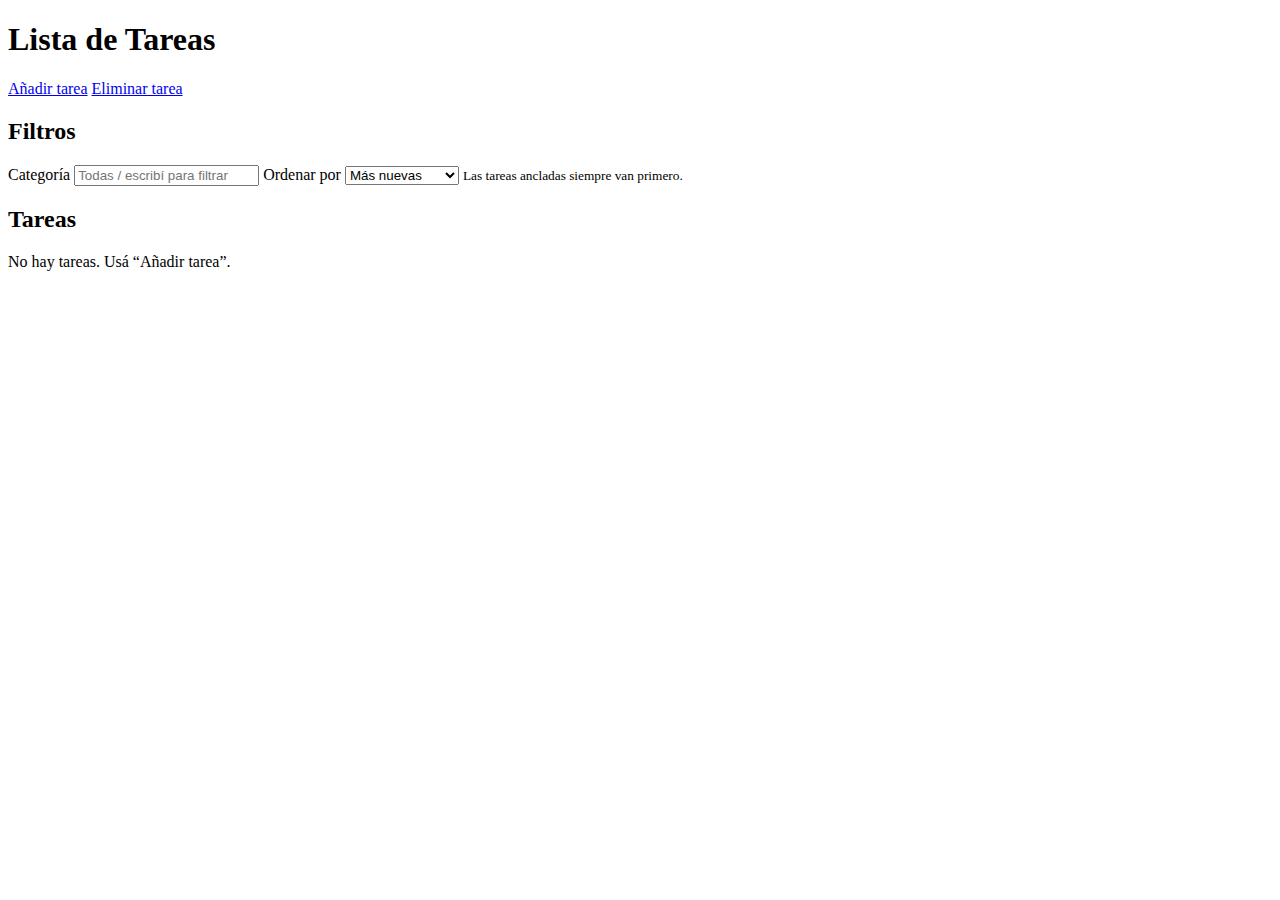
<file: index.html>
<!DOCTYPE html>
<html lang="es">
<head>
  <meta charset="UTF-8" />
  <meta name="viewport" content="width=device-width, initial-scale=1" />
  <title>Lista de Tareas</title>
  <link rel="preconnect" href="https://fonts.googleapis.com">
  <link rel="preconnect" href="https://fonts.gstatic.com" crossorigin>
  <link href="https://fonts.googleapis.com/css2?family=Montserrat:wght@400;600;700&display=swap" rel="stylesheet">
  <link rel="stylesheet" href="estilo.css" />
</head>
<body>
  <header class="header">
    <h1 class="header__title">Lista de Tareas</h1>
    <nav class="header__actions">
      <a class="btn btn--primary" href="añadir.html">Añadir tarea</a>
      <a class="btn" href="eliminar.html">Eliminar tarea</a>
    </nav>
  </header>

  <div class="layout">
    <aside class="sidebar">
      <h2 class="sidebar__title">Filtros</h2>

      <label for="filtro-categoria" class="label">Categoría</label>
      <input id="filtro-categoria" class="input" list="categorias" placeholder="Todas / escribí para filtrar" oninput="mostrarTareas()" />
      <datalist id="categorias">
        <option value="Todas"></option>
        <option value="Trabajo"></option>
        <option value="Estudio"></option>
        <option value="Personal"></option>
      </datalist>

      <label for="orden" class="label" style="margin-top:8px;">Ordenar por</label>
      <select id="orden" class="select" onchange="mostrarTareas()">
        <option value="creacion_desc">Más nuevas</option>
        <option value="creacion_asc">Más antiguas</option>
        <option value="nombre_asc">Nombre (A–Z)</option>
        <option value="nombre_desc">Nombre (Z–A)</option>
        <option value="vencimiento_asc">Vence antes</option>
        <option value="vencimiento_desc">Vence después</option>
      </select>
      <small class="hint">Las tareas ancladas siempre van primero.</small>
    </aside>

    <main class="main">
      <h2 class="main__title">Tareas</h2>
      <div id="lista-tareas" class="lista"></div>
    </main>
  </div>

  <script>
    // -------- utilidades de storage ----------
    function getTareas() {
      return JSON.parse(localStorage.getItem('tareas')) || [];
    }
    function setTareas(t) {
      localStorage.setItem('tareas', JSON.stringify(t));
    }
    // Genera un id simple y único (suficiente para este caso)
    function newId() {
      return 't_' + Date.now().toString(36) + Math.random().toString(36).slice(2, 7);
    }
    function ensureId(t) {
      if (t.id) return t.id;
      t.id = 'm_' + (t.creadaEn ?? Date.now()); // usa creadaEn como base si existe
      return t.id;
    }
    function findIndexById(arr, id) {
      return arr.findIndex(t => (t.id || t.creadaEn) === id);
    }

    // -------- colores por categoría (dinámicos y estables) ----------
    function hashHue(str) {
      let h = 0;
      for (let i = 0; i < str.length; i++) h = (h * 31 + str.charCodeAt(i)) % 360;
      return h;
    }
    function styleForCategory(cat) {
      const base = (cat && cat.trim()) ? cat.trim() : 'Sin categoría';
      const hue = hashHue(base.toLowerCase());
      const bg = `hsl(${hue} 70% 92%)`;
      const text = `hsl(${hue} 30% 28%)`;
      const border = `hsl(${hue} 45% 82%)`;
      return { bg, text, border, label: base };
    }

    // -------- ordenar (ancladas primero) ----------
    function ordenarTareas(tareas, criterio) {
      const copia = [...tareas];
      // ancladas primero
      copia.sort((a, b) => (b.fijada?1:0) - (a.fijada?1:0));
      const compare = (a,b) => {
        switch (criterio) {
          case 'creacion_asc': return (a.creadaEn||0) - (b.creadaEn||0);
          case 'creacion_desc': return (b.creadaEn||0) - (a.creadaEn||0);
          case 'nombre_asc': return (a.nombre||'').localeCompare(b.nombre||'');
          case 'nombre_desc': return (b.nombre||'').localeCompare(a.nombre||'');
          case 'vencimiento_asc': return (a.vencimiento||'').localeCompare(b.vencimiento||'');
          case 'vencimiento_desc': return (b.vencimiento||'').localeCompare(a.vencimiento||'');
          default: return 0;
        }
      };
      let i = 0;
      while (i < copia.length) {
        const flag = !!copia[i].fijada;
        let j = i;
        while (j < copia.length && !!copia[j].fijada === flag) j++;
        copia.splice(i, j - i, ...copia.slice(i, j).sort(compare));
        i = j;
      }
      return copia;
    }

    function mostrarTareas() {
      const contenedor = document.getElementById('lista-tareas');
      contenedor.innerHTML = '';

      const filtroInput = document.getElementById('filtro-categoria').value.trim();
      const filtro = (filtroInput === '' || filtroInput.toLowerCase() === 'todas') ? 'Todas' : filtroInput;
      const criterio = document.getElementById('orden').value;

      let tareas = getTareas();
      if (tareas.length === 0) {
        contenedor.innerHTML = '<p class="vacio">No hay tareas. Usá “Añadir tarea”.</p>';
        return;
      }

      tareas.forEach(t => ensureId(t));
      setTareas(tareas);

      tareas = ordenarTareas(tareas, criterio);

      tareas.forEach((tarea) => {
        if (filtro !== 'Todas' && (tarea.categoria || 'Sin categoría') !== filtro) return;

        const id = tarea.id || tarea.creadaEn; // clave estable
        const tarjeta = document.createElement('div');
        tarjeta.className = 'tarjeta' + (tarea.realizada ? ' realizada' : '') + (tarea.fijada ? ' tarjeta--pinned' : '');
        tarjeta.dataset.id = id;

        const info = document.createElement('div');
        info.className = 'tarjeta__info';

        const headerRow = document.createElement('div');
        headerRow.className = 'tarjeta__row';

        // Botón estado (realizada)
        const statusBtn = document.createElement('button');
        statusBtn.className = 'status' + (tarea.realizada ? ' is-done' : '');
        statusBtn.title = tarea.realizada ? 'Marcar como pendiente' : 'Marcar como realizada';
        statusBtn.setAttribute('aria-pressed', tarea.realizada ? 'true' : 'false');
        statusBtn.onclick = function () { toggleDoneById(id); };

        const nombre = document.createElement('strong');
        nombre.textContent = tarea.nombre || 'Sin nombre';
        nombre.className = 'tarjeta__nombre';

        headerRow.appendChild(statusBtn);
        headerRow.appendChild(nombre);

        const desc = document.createElement('p');
        desc.className = 'tarjeta__desc';
        desc.textContent = tarea.descripcion || '';

        const tag = document.createElement('small');
        const cat = (tarea.categoria || 'Sin categoría');
        const style = styleForCategory(cat);
        tag.className = 'tag';
        tag.textContent = style.label;
        tag.style.background = style.bg;
        tag.style.color = style.text;
        tag.style.borderColor = style.border;

        const metasWrap = document.createElement('div');
        metasWrap.style.marginTop = '4px';

        const fechas = document.createElement('small');
        const partes = [];
        if (tarea.vencimiento) partes.push('Vence: ' + tarea.vencimiento);
        if (tarea.creadaEn) {
          const d = new Date(tarea.creadaEn);
          partes.push('Creada: ' + d.toLocaleDateString());
        }
        fechas.textContent = partes.join(' · ');

        info.appendChild(headerRow);
        if (tarea.descripcion) info.appendChild(desc);
        info.appendChild(tag);
        if (partes.length) metasWrap.appendChild(fechas);
        if (metasWrap.childNodes.length) info.appendChild(metasWrap);

        const acciones = document.createElement('div');
        acciones.className = 'tarjeta__acciones';

        const btnPin = document.createElement('button');
        btnPin.className = 'btn btn--small btn--icon';
        btnPin.title = tarea.fijada ? 'Quitar anclaje' : 'Anclar';
        btnPin.textContent = tarea.fijada ? '📌' : '📍';
        btnPin.onclick = function () { togglePinById(id); };

        const btnEditar = document.createElement('button');
        btnEditar.className = 'btn btn--small';
        btnEditar.textContent = 'Editar';
        btnEditar.onclick = function () { editarTareaById(id); };

        acciones.appendChild(btnPin);
        acciones.appendChild(btnEditar);

        tarjeta.appendChild(info);
        tarjeta.appendChild(acciones);
        contenedor.appendChild(tarjeta);
      });
    }

    // -------- acciones por ID ----------
    function toggleDoneById(id) {
      const tareas = getTareas();
      const idx = findIndexById(tareas, id);
      if (idx === -1) return;
      tareas[idx].realizada = !tareas[idx].realizada;
      setTareas(tareas);
      mostrarTareas();
    }

    function togglePinById(id) {
      const tareas = getTareas();
      const idx = findIndexById(tareas, id);
      if (idx === -1) return;
      tareas[idx].fijada = !tareas[idx].fijada;
      setTareas(tareas);
      mostrarTareas();
    }

    function editarTareaById(id) {
      const tareas = getTareas();
      const idx = findIndexById(tareas, id);
      if (idx === -1) return;
      const actual = tareas[idx];

      const nuevoNombre = prompt('Nuevo nombre:', actual.nombre ?? '');
      if (nuevoNombre === null) return;
      const nombreFinal = (nuevoNombre || '').trim();
      if (!nombreFinal) { alert('El nombre no puede quedar vacío.'); return; }

      const nuevaDescripcion = prompt('Nueva descripción:', actual.descripcion ?? '');
      if (nuevaDescripcion === null) return;

      const nuevaCategoria = prompt('Nueva categoría (escribí cualquier nombre):', actual.categoria ?? '');
      if (nuevaCategoria === null) return;
      const catFinal = (nuevaCategoria || '').trim() || 'Sin categoría';

      const nuevaVenc = prompt('Nueva fecha de vencimiento (AAAA-MM-DD, opcional):', actual.vencimiento ?? '');
      if (nuevaVenc === null) return;
      const vencFinal = (nuevaVenc || '').trim();

      const fijadaStr = prompt('¿Fijar tarea? (si/no)', actual.fijada ? 'si' : 'no');
      if (fijadaStr === null) return;
      const fijada = /^s[ií]$/i.test((fijadaStr || '').trim());

      actual.id = ensureId(actual);
      actual.nombre = nombreFinal;
      actual.descripcion = (nuevaDescripcion || '').trim();
      actual.categoria = catFinal;
      actual.vencimiento = vencFinal;
      actual.fijada = fijada;

      setTareas(tareas);
      mostrarTareas();
    }

    window.onload = mostrarTareas;
  </script>
</body>
</html>
</file>
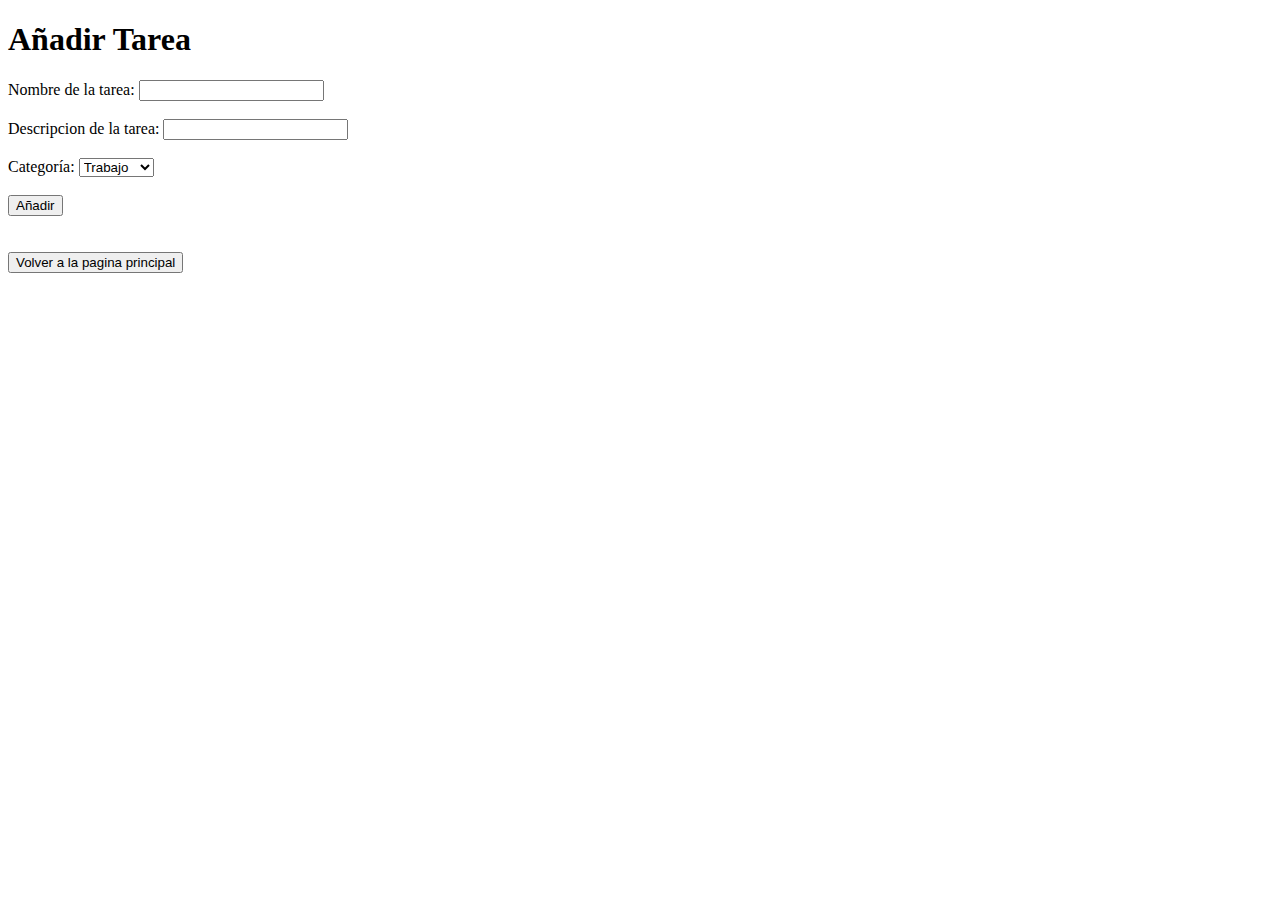
<file: añadir.html>
<!DOCTYPE html>
<html lang="en">
<head>
    <meta charset="UTF-8">
    <meta name="viewport" content="width=device-width, initial-scale=1.0">
    <title>Document</title>
</head>
<body>
<h1>Añadir Tarea</h1>

Nombre de la tarea: <input type="text" name="nombre" id="nombre"> <br><br>
Descripcion de la tarea: <input type="text" name="descripcion" id="descripcion"> <br><br>
Categoría: 
<select id="categoria">
    <option value="Trabajo">Trabajo</option>
    <option value="Estudio">Estudio</option>
    <option value="Personal">Personal</option>
</select>
<br><br>

    <button onclick="guardarTarea()">Añadir</button> <br><br><br>


    <a href="index.html"><button>Volver a la pagina principal</button></a>

    <script>
    function guardarTarea() {
        const nombre = document.getElementById('nombre').value;
        const descripcion = document.getElementById('descripcion').value;
        const categoria = document.getElementById('categoria').value;
        const tarea = { nombre, descripcion, categoria };

        let tareas = JSON.parse(localStorage.getItem('tareas')) || [];
        tareas.push(tarea);

        localStorage.setItem('tareas', JSON.stringify(tareas));
        alert('Tarea guardada!');
    }
    </script>
    </body>
</html>
</file>
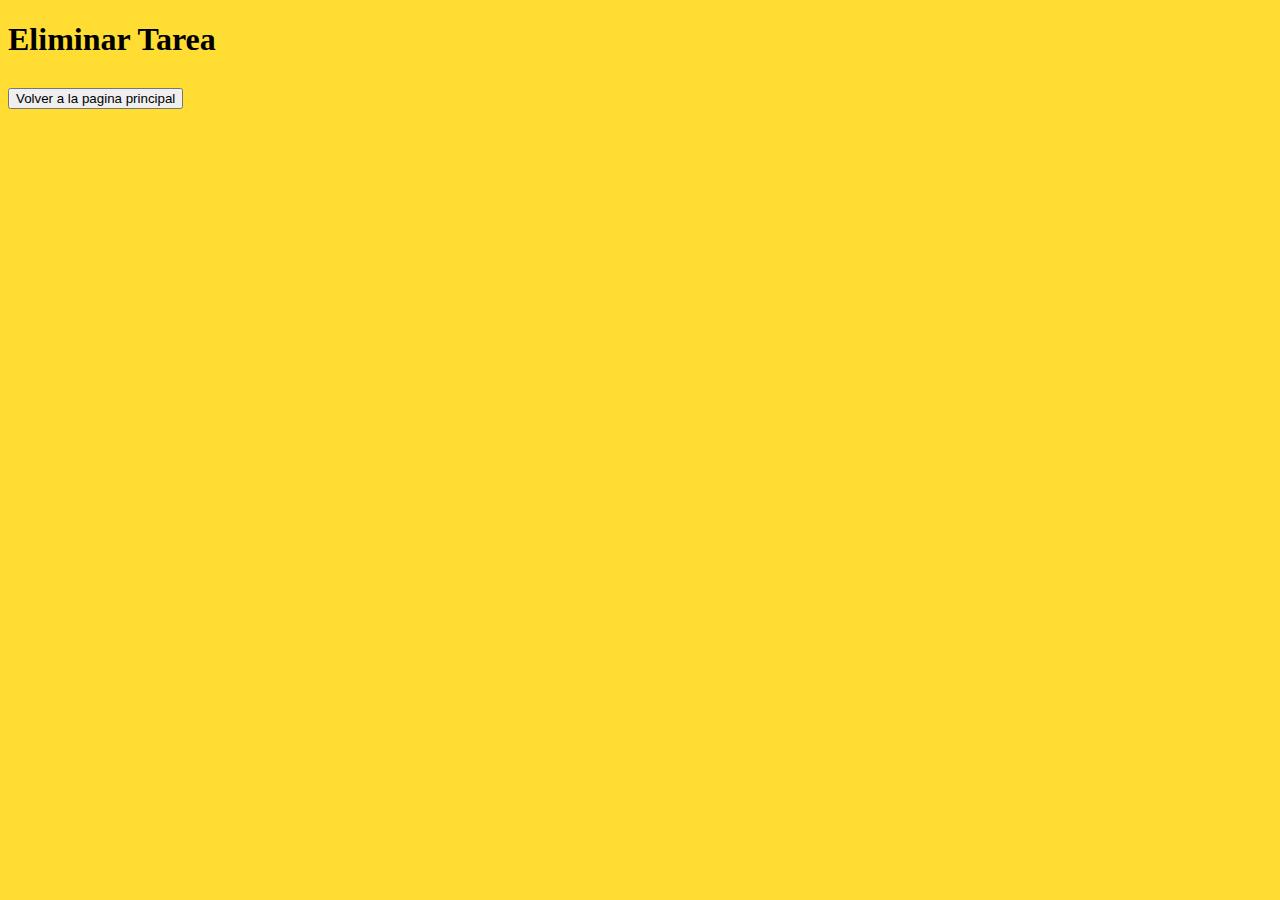
<file: eliminar.html>
<!DOCTYPE html>
<html lang="en">
<head>
    <meta charset="UTF-8">
    <meta name="viewport" content="width=device-width, initial-scale=1.0">
    <link rel="stylesheet" href="estilo.css">
    <title>Document</title>
</head>
<body style="background-color:  #FFDD33;">
    <h1>Eliminar Tarea</h1>
    <div id="centrar2">
    <ul id="lista-tareas"></ul>

    <script >
        function mostrarTareas() {
            const lista = document.getElementById('lista-tareas');
            lista.innerHTML = '';
            lista.style.fontSize = "30px";
            const tareas = JSON.parse(localStorage.getItem('tareas')) || [];
            tareas.forEach((tarea, index) => {
                const li = document.createElement('li');
                li.textContent = `${tarea.nombre}: ${tarea.descripcion}`;
                const btnEliminar = document.createElement('button');
                btnEliminar.style.marginLeft = "15px";
                btnEliminar.textContent = 'Eliminar';
                btnEliminar.style.backgroundColor = 'red';
                btnEliminar.onclick = function() {
                    eliminarTarea(index);
                };
                li.appendChild(btnEliminar);
                lista.appendChild(li);
            });
        }

        function eliminarTarea(index) {
            let tareas = JSON.parse(localStorage.getItem('tareas')) || [];
            tareas.splice(index, 1);
            localStorage.setItem('tareas', JSON.stringify(tareas));
            mostrarTareas();
        }

        window.onload = mostrarTareas;
    </script>
    <a href="index.html"><button id="Volver">Volver a la pagina principal</button></a>
    
</div>
</body>
</html>
</file>
<file: estilo.css>
.botones {
    display: flex;
    justify-content: center;
    gap: 100px;
}

.tarjeta {
    border: 1px solid #ccc;
    border-radius: 8px;
    padding: 16px;
            margin: 10px 0;
            box-shadow: 2px 2px 8px #eee;
            display: flex;
            align-items: center;
            justify-content: space-between;
        }
        .realizada {
            background-color: #e0ffe0;
            text-decoration: line-through;
        }
        .acciones {
            display: flex;
            gap: 10px;
        }
</file>
